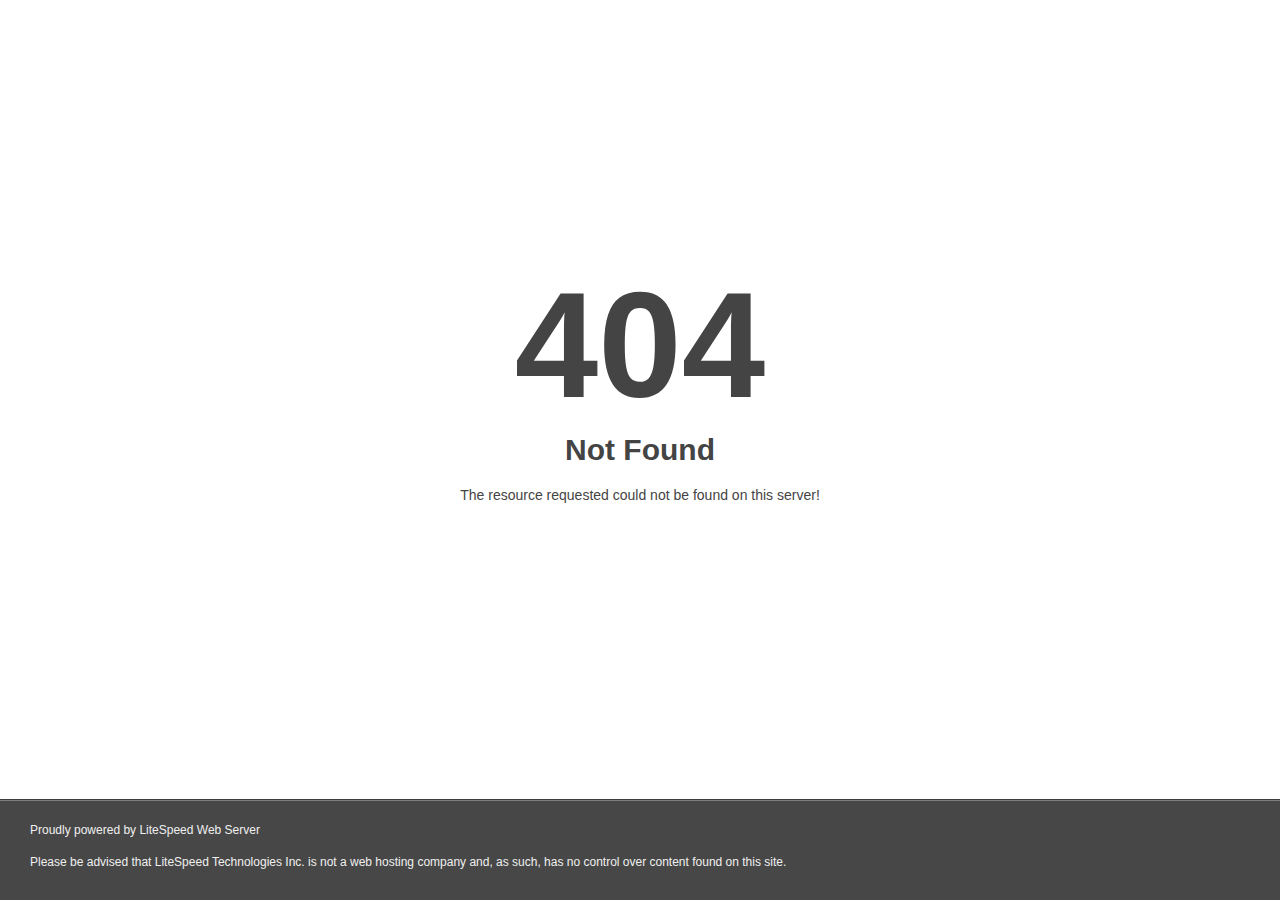
<file: choose-2.html>
<!DOCTYPE html><html style="height:100%"><head>
    <meta name="viewport" content="width=device-width, initial-scale=1, shrink-to-fit=no">
    <title> 404 Not Found
    </title>
    <style>
        @media (prefers-color-scheme:dark) {
            body {
                background-color: #000 !important
            }
        }
    </style>
</head>

<body style="color: #444; margin:0;font: normal 14px/20px Arial, Helvetica, sans-serif; height:100%; background-color: #fff;">
    <div style="height:auto; min-height:100%; ">
        <div style="text-align: center; width:800px; margin-left: -400px; position:absolute; top: 30%; left:50%;">
            <h1 style="margin:0; font-size:150px; line-height:150px; font-weight:bold;">404</h1>
            <h2 style="margin-top:20px;font-size: 30px;">Not Found
            </h2>
            <p>The resource requested could not be found on this server!</p>
        </div>
    </div>
    <div style="color:#f0f0f0; font-size:12px;margin:auto;padding:0px 30px 0px 30px;position:relative;clear:both;height:100px;margin-top:-101px;background-color:#474747;border-top: 1px solid rgba(0,0,0,0.15);box-shadow: 0 1px 0 rgba(255, 255, 255, 0.3) inset;">
        <br>Proudly powered by LiteSpeed Web Server
        <p>Please be advised that LiteSpeed Technologies Inc. is not a web hosting company and, as such, has no control over content found on this site.</p>
    </div>


</body></html>
</file>
